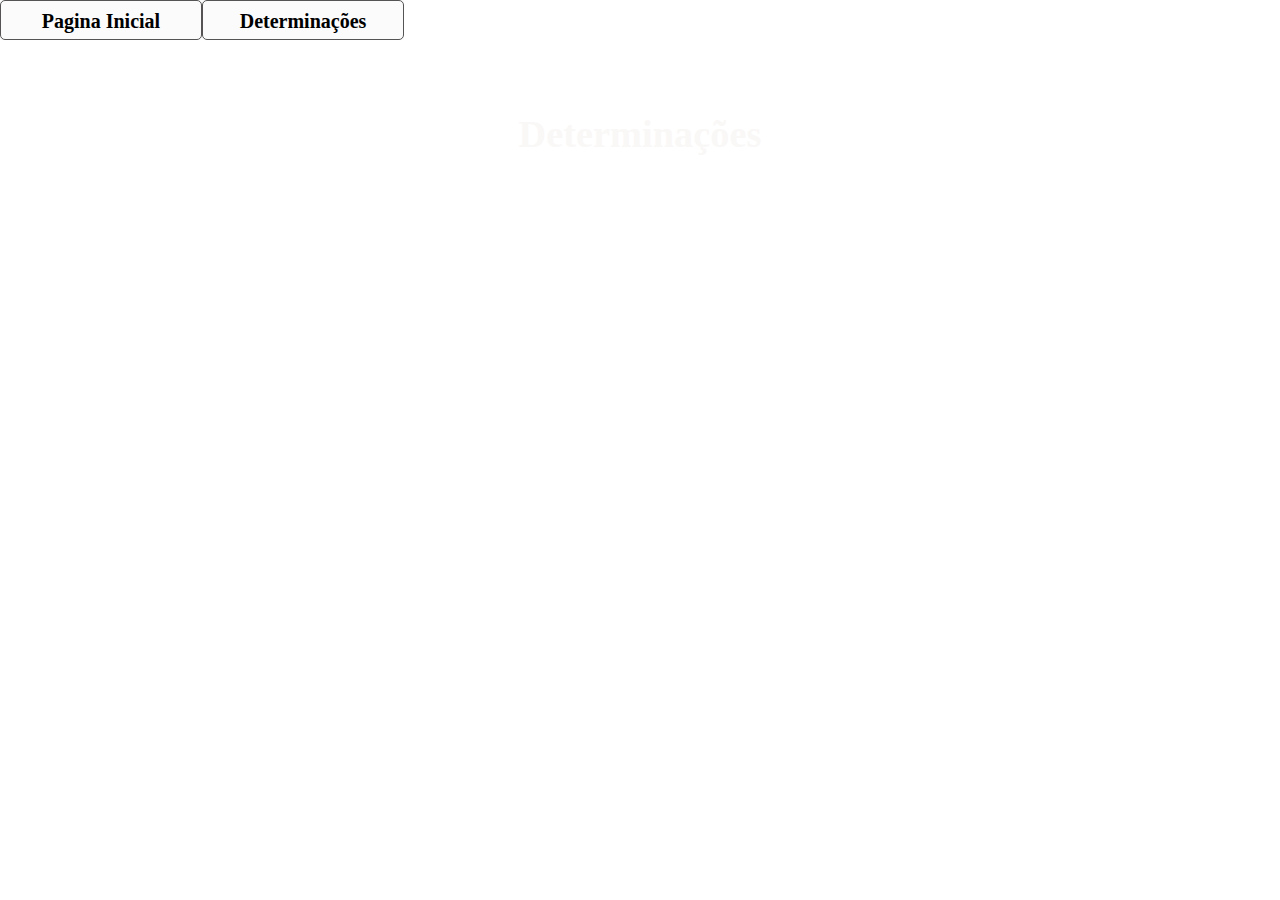
<file: index.html>
<html>
    <style>
        *{margin: 0; padding: 0;} /*Isso redefine as margens e preenchimentos padrão de todos os elementos HTML para zero*/
:root{ /*Define variáveis CSS globais para as cores utilizadas no estilo do menu.*/
    --cor-fundo : rgb(251, 251, 252);
    --cor-hover : rgb(7, 7, 7);
    --cor-primaria : rgb(0, 0, 0);
}

.menu ul li{ /*Aplica estilos aos itens da lista principal do menu.*/
	background-color: var(--cor-fundo);
	float: left;
	width: 200px;
	height: 38px;
	display: inline-block;
	text-align: top;
	line-height: 40px;
	font-size: 20px;
	position: relative;
	border: 1px solid rgb(85, 83, 83);
	list-style: none;
    border-radius: 5px;
	
}
.menu ul li:hover{ /*Aplica estilos quando o mouse está sobre os itens da lista principal do menu.*/
	background:#615a5a; 
    color:#fff; 
    -moz-box-shadow:0 3px 10px 0 #CCC; 
    -webkit-box-shadow:0 3px 10px 0 #ccc; 
    text-shadow:0px 0px 5px #fff; 
}

.menu ul{ /*Aplica estilos à lista principal do menu*/
	background-color: var(--cor-fundo);
	padding: 0px;
	list-style-type: nome;
    z-index: 2;

}

.menu ul ul{ /*Aplica estilos aos submenus (dropdowns) do menu*/
	display: none;
	background-color: var(--cor-fundo);
	color: var(--cor-primaria);
	border-right: 1px solid black;
}

.menu ul li:hover > ul{ /*Exibe os submenus quando o mouse está sobre os itens da lista principal do menu.*/
	display:block;
	color: var(--cor-primaria);
	
}

.menu ul ul ul{ /*Aplica estilos aos submenus de terceiro nível.*/
	margin-left: 200px;
	top: 0px;
	position: absolute;
	background-color: var(--cor-fundo);
	color: var(--cor-primaria);
	border-right: 1px solid rgb(255, 248, 248);
}

.menu ul ul li:hover{ /*Aplica estfilos quando o mouse está sobre os itens dos submenus.*/
	background:#555353; 
    color:#fff; 
    -moz-box-shadow:0 3px 10px 0 #CCC; 
    -webkit-box-shadow:0 3px 10px 0 #ccc; 
    text-shadow:0px 0px 5px #fff; 
}

.menu ul ul ul li:hover{ /*Aplica estilos quando o mouse está sobre os itens dos submenus de terceiro nível.*/
	background:#525050; 
    color:#1f1d1d; 
    -moz-box-shadow:0 3px 10px 0 #CCC; 
    -webkit-box-shadow:0 3px 10px 0 #ccc; 
    text-shadow:0px 0px 5px #fff; 
}

.menu a{ /* Aplica estilos aos links dentro do menu*/
	color: var(--cor-primaria);
	text-decoration: none;
}
.div{ /*Aplica estilos a uma div com a classe "div".*/
	display: inline-block;
	background-color: brown;
	width: 200px;
	height: 100px;
}
/* body { /*Define estilos globais para o corpo da página, como a fonte e a cor de fundo.
    font-family: arial,Arial, Helvetica, sans-serif;
    font-size: 12px;
	background-color: var(--cor-fundo);
} */
div#2{ /*Define estilos para uma div com o id "2".*/
    display: inline-block;
}
nav { /*plica estilos a elementos de navegação com a classe "menu".*/
    display: flex;
 }

 body {
    margin: 0; /* Remova as margens padrão do corpo para garantir cobertura total */
    padding: 0; /* Remova o preenchimento padrão do corpo */
    height: 100vh; /* Ajusta a altura para ocupar 100% da altura da viewport */
    /* background-image: url('https://encrypted-tbn0.gstatic.com/images?q=tbn:ANd9GcSC8lV_g9rbw_-lJLhYQq3kFyuGnMMHgV7wnQ&usqp=CAU'); */
    background-image: url('https://cdn.wallpapersafari.com/81/96/iTInQc.jpg');
    background-size: cover; /* Garante que a imagem cubra toda a área do elemento */
    background-position: center; /* Centraliza a imagem */
    background-repeat: no-repeat; /* Evita repetição da imagem */
    color: white;
    font-size: larger;  
}
footer {
    position: fixed;
    bottom: 0;
    right: 0;
    padding: 10px; /* Espaçamento interno opcional */
    text-align: right; /* Alinhamento do texto à direita */
    width: 100%; /* Ocupa 100% da largura */
  }
  h1 { /*Cor do titulo Combinações para bla bloa bla*/
    text-align: center;
    color: #faf7f7;
}
    </style>
	<head>
		<title>Home</title>
		<meta charset="UTF-8" />
	</head>
	<body>
        <main>
        <div>
            <h1><nav class="menu">
                    <ul>
                        <li><a href="index.html">Pagina Inicial</a></li>
                        <li><a href="#">Determinações</a>
                            <ul>
                                <li>Produto
                                    <ul>
                                        <li><a href="produto_entrada.html">Entrada</a></li>
                                        <li><a href="produto_saida.html">Saída</a></li>
                                    </ul>
                                </li>
                                <li>serviços
                                    <ul>
                                        <li><a href="servico_entrada.html">Entrada</a></li>
                                        <li><a href="servico_saida.html">Saída</a></li>
                                    </ul>
                                </li>
                            </ul>
    
                        </li>
    
                    </ul>
            </nav>
        </div> </h1>
        <br>
        <br>
        <br>
        <article >
            <table>
                <td>
                    <tr></tr>
                </td>

            </table>
        </article>
        <h1>Determinações</h1>
    </main>
<footer>
    <p>&copy; Copyright 2023 - by Garfinho.</p>
</footer>
</body>
</html>
</file>
